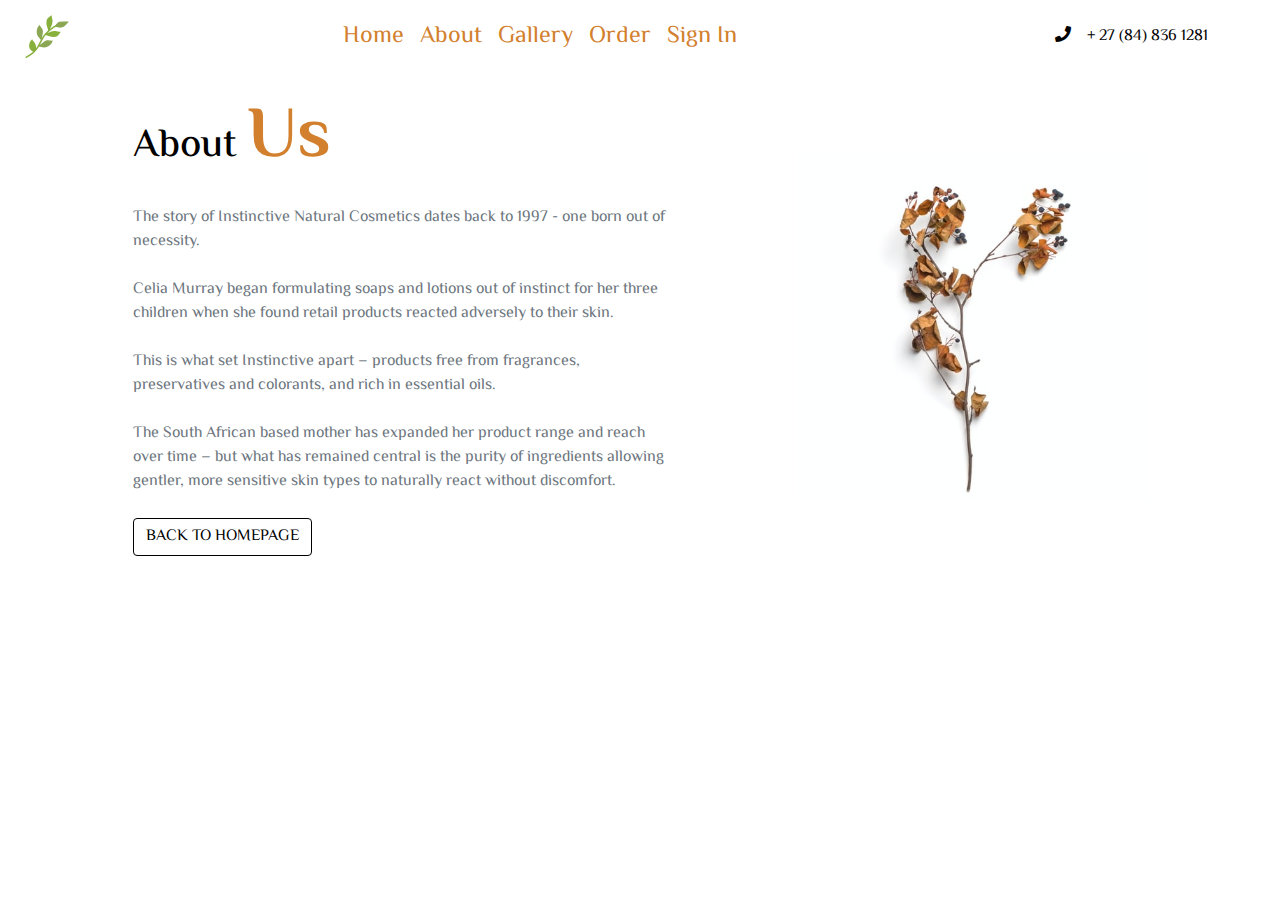
<file: about.html>
<!DOCTYPE html>
<html lang="en">

<head>
  <meta charset="UTF-8">
  <meta name="viewport" content="width=device-width, initial-scale=1.0">
  <meta http-equiv="X-UA-Compatible" content="ie=edge">
  <!-- bootstrap css -->
  <link rel="stylesheet" href="css/bootstrap.min.css">
  <!-- main css -->
  <link rel="stylesheet" href="css/style.css">

  <!-- font awesome -->
  <link rel="stylesheet" href="css/all.css">
  <title>Kays online store</title>
  <style>
  </style>
</head>

<body>
    
    
     <header id="header">
    <nav class="navbar navbar-expand-lg px-4">
        <!-- 
    https://www.iconfinder.com/icons/5296677/bamboo_branch_forest_leaf_nature_plant_tree_icon
    Creative Commons (Attribution 3.0 Unported);
    https://www.iconfinder.com/korawan_m
         -->
        <a href="#" class="navbar-brand">
        <img src="img/logo4.png" alt="main icon">
        </a>
            <button type="button" class="navbar-toggler" data-toggle="collapse" data-target="#myNavbar">
            <span class="toggler-icon">
            <i class="fas fa-bars"></i>
            </span>
            </button>
        <div class="collapse navbar-collapse" id="myNavbar">
            <ul class="navbar-nav text-capitalize mx-auto">
                <li class="nav-item active">
                <a href="index.php" class="nav-link"> home</a>
                </li>
                <li class="nav-item active">
                <a href="about.html" class="nav-link"> about</a>
                </li>
                <li class="nav-item active">
                <a href="gallery.php" class="nav-link"> gallery</a>
                </li>
                <li class="nav-item active">
                <a href="index.php" class="nav-link"> order</a>
                </li>
                <li class="nav-item active">
                <a href="sign-in-form/index.html" class="nav-link"> sign in</a>
                </li>
            </ul>
            
            <div class="nav-info-items d-none d-lg-flex">
                <!-- phone number -->
                <div class="nav-info align-items-center d-flex justify-content-between mx-lg-5">
                    <span class="info-icon mx-lg-3">
                    <i class="fas fa-phone"></i>
                    </span>
                    <p class="mb-0">+ 27 (84) 836 1281 </p>
                </div>
                <!--  end of phone number   -->
            </div>
        </div>
         </nav>

<!-- about -->
    <section class="about py-5" id="about">
    <div class="container">
        <div class="row">
        <div class="col-10 mx-auto col-md-6 my-5">
            <h1 class="text-capitalize">about <strong class="banner-title">us</strong></h1>
            <p class="my-4 text-muted w-90">
            The story of Instinctive Natural Cosmetics dates back to 1997 - one born out of necessity. <br> <br>


Celia Murray began formulating soaps and lotions out of instinct for her three children when she found retail products reacted adversely to their skin. <br> <br>

This is what set Instinctive apart – products free from fragrances, preservatives and colorants, and rich in essential oils. <br> <br>

The South African based mother has expanded her product range and reach over time – but what has remained central is the purity of ingredients allowing gentler, more sensitive skin types to naturally react without discomfort. 
            </p>
            <a href="index.php" class="btn btn-black text-uppercase">back to homepage</a>
            </div>
        <div class="col-10 mx-auto col-md-4 my-5 align-self-center">
            <div class="about-img_container">
            <img src="img/photo-1576561409251-f176dc6aee00.jpg" class="img-fluid" alt="">
            </div>
            </div>
        </div>
        </div>
    </section>
    
    
    
  <!-- jquery -->
   <script type="text/javascript" src="js/store.js"></script>
  <script src="js/jquery-3.3.1.min.js"></script>
  <!-- bootstrap js -->
  <script src="js/bootstrap.bundle.min.js"></script>
  <!-- script js -->
  <script src="js/app.js"></script>
    </body>
    
</html>
</file>
<file: css/style.css>
@import url("https://fonts.googleapis.com/css?family=Kaushan+Script");

@import url("https://fonts.googleapis.com/css2?family=El+Messiri&display=swap");

:root {
  --mainPink: #d2802d;
  --mainYellow: rgb(249, 228, 148);
  --mainWhite: #fff;
  --mainBlack: #000;
  --greyTrans: rgba(242, 238, 225, 0.5);
  --mainGrey: rgb(238, 238, 238);
}

body {
  font-family: 'El Messiri', sans-serif;
  background: var(--mainWhite);
  color: var(--mainBlack);
}

/* global styles */
.btn-pink{
    color: var(--mainPink)!important;
    border-color: var(--mainPink)!important;
}
.btn-black{
    color: var(--mainBlack)!important;
    border-color: var(--mainBlack)!important;
}
.btn-black:hover {
    color: var(--mainWhite)!important;
    background: var(--mainBlack)!important;
}
.btn-pink:hover {
    color: var(--mainBlack)!important;
    background: var(--mainPink)!important;
}


/* nav links */
.navbar-toggler{
    outline: none !important;
    
}
.toggler-icon {
    font-size: 2.5rem;
    color: var(--mainPink);
}
.nav-link{
    color: var(--mainPink);
    transition: all 1s ease-in-out;
    font-size: 1.5rem;
}
.nav-link:hover{
    color: var(--mainBlack);
}
/* fixed navbar */
.navbar {
  position: fixed;
  top: 0;
  left: 0;
  width: 100%;
  background: var(--mainWhite);
  z-index: 2;
  box-shadow: rgba(0, 0, 0, 0.1);
}


.cart-info_icon{
    color: var(--mainBlack);
    cursor: pointer;
}
.cart-info{
    border: 0.1rem solid (--mainBlack);
    color: var(--mainBlack);
    border-radius: 0.25rem;
    padding: 0.4rem 0.6rem;
    cursor: pointer;
}
.cart-info:hover{
    background: var(--mainPink);
    border-color var(--mainPink);
    color: var(--mainWhite);
}
.cart-info:hover .cart-info__icon{
    color: var (--mainWhite);
}
.max-height{
    min-height: calc(100vh - 2px);
    background:linear-gradient(rgba(0,0,0,0.4),rgba(0,0,0,0.0)), url("../img/cactus.jpg");
    background-position: center;
    background-size: cover;
    background-attachment: fixed;
    background-repeat: no-repeat;
    position: relative;
}
.banner{
    color: var(--mainWhite);
    margin-top: -4rem;
    font-size: 0.2rem;
    
}
.banner-title{
    color: var(--mainPink);
    font-size: 4.5rem;
}
.banner-link{
    font-size: 1rem;
    color: var(--mainBlack);
    border: 0.1rem solid var(--mainBlack);
}
.banner-link:hover {
    background: var(--mainBlack);
    color: var(--mainWhite);
}

/* about section */
.abt{
    text-align: center;
}
.about-img__container{
    position: relative;
}
.about-img__container::before{
    content: "";
    position: absolute;
    top: -1.5rem;
    left: -1.7rem;
    width: 100%;
    height: 100%;
    outline: 0.5rem solid (var(--mainYellow));
    z-index: -1;
    transition: all 1s linear;
}
.about-img__container:hover:before {
    top: 0;
    left: 0;
}
/* store */
.store{
    background: var(--mainGrey);
    z-index: -1;
}
.search-box{
    background: var(--mainPink);
    color: var(--mainBlack);
}
.single-item{
    transition: all 0.3 linear
}
.single-item:hover{
    box-shadow: 0 10px 15px rgb(0,0,0);
}
.img-container{
    position: relative;
    overflow: hidden;
    cursor: pointer;
}
.store-img{
    transition: all 1s ease-in-out;
    
}
.img-container:hover .store-img{
    transform: scale(1.2);
}
.store-item-icon{
    position: absolute;
    bottom: 0;
    right: 0;
    padding: 0.75rem;
    background: var(--mainYellow);
    border-top-left-radius: 1rem;
    transition: all 1s ease-in-out;
    transform: translate(100%,100%);
}
.img-container:hover .store-item-icon{
    transform: translate(0,0);
}
.store-item-icon:hover{
    color: var(--mainWhite);
}
/* services */
.services{
    min-height: calc(80vh - 76px);
    color: var(--mainWhite);
    background:linear-gradient(rgba(0,0,0,0.6),rgba(0,0,0,0.6)), url('../img/georgia.jpg')center/cover fixed no-repeat;
}

/* footer */
.footer-title{
    background: #363636;
}
.footer-contact{
    background: var(--mainGrey);
}
.footer-icon{
    font-size: 1.5rem;
    color: var(--mainWhite);
    transition: all 0.4 ease-in-out;
}
.footer-icon:hover{
    color: var(--mainPink);
}

/* cart */
.cart{
    position: absolute;
    min-height: 10rem;
    background: rgba(255, 255, 255, 0.5);
    top:0;
    right:0;
    transition: all 0.3s ease-in-out;
    width: 0;
    overflow: hidden;
    z-index: 1;
}
.show-cart {
    width: 18rem;
    padding: 2rem 1.5rem;
    transform: rotateY(-360deg);
}
.cart-item-remove {
    color: var(--mainPink);
    transition: all 1s ease-in-out;
}
.cart-item{
    transition: all 2s ease-in-out;
}

.cart-item-remove:hover{
    transform: scale(1.1);
    color: var(--mainBlack);
}
.cart-item-price {
    font-size: 0.8rem;
}

/* Back to top button */

#back-to-top-btn {
  display: none;
  position: fixed;
  bottom: 20px;
  right: 20px;
  font-size: 20px;
  width: 40px;
  height: 40px;
  background-color: #fff;
  color: #333;
  cursor: pointer;
  outline: none;
  border: 3px solid #333;
  border-radius: 50%;
  transition-duration: 0.2s;
  transition-timing-function: ease-in-out;
  transition-property: background-color, color;
}
#back-to-top-btn:hover, #back-to-top-btn:focus {
  background-color: #333;
  color: #fff;  
}

@media(max-width: 992px) {
  .container { padding: 20px 100px; }
  #back-to-top-btn { font-size: 22px; width: 40px; height: 40px; bottom: 15px; right: 15px; }
}
@media(max-width:768px) {
  body { font-size: 16px; }
  .container { padding: 10px 50px; }
  h1 { font-size: 26px; }
  h2 { font-size: 22px; }
  hr { margin: 30px 0; }
  #back-to-top-btn { font-size: 18px; width: 32px; height: 32px; bottom: 6px; right: 6px; }
}

/* Animations */
.btnEntrance {
  animation-duration: 0.5s;
  animation-fill-mode: both;
  animation-name: btnEntrance;
}
/* zoomIn */
/* @keyframes btnEntrance { 
  from {
    opacity: 0;
    transform: scale3d(0.3, 0.3, 0.3);
  }
  to {
    opacity: 1;
  }    
} */

/* fadeInUp */
@keyframes btnEntrance {
  from {
    opacity: 0;
    transform: translate3d(0, 100%, 0);
  }
  to {
    opacity: 1;
    transform: translate3d(0, 0, 0);
  }
}

.btnExit {
  animation-duration: 0.25s;
  animation-fill-mode: both;  
  animation-name: btnExit;
}
/* zoomOut */
/* @keyframes btnExit {
  from {
    opacity: 1;
  }
  to {
    opacity: 0;
    transform: scale3d(0.3, 0.3, 0.3);
  }
} */

/* fadeOutDown */
@keyframes btnExit {
  from {
    opacity: 1;
  }
  to {
    opacity: 0;
    transform: translate3d(0, 100%, 0);
  }
}
 html {
  scroll-behavior: smooth;
}
</file>
